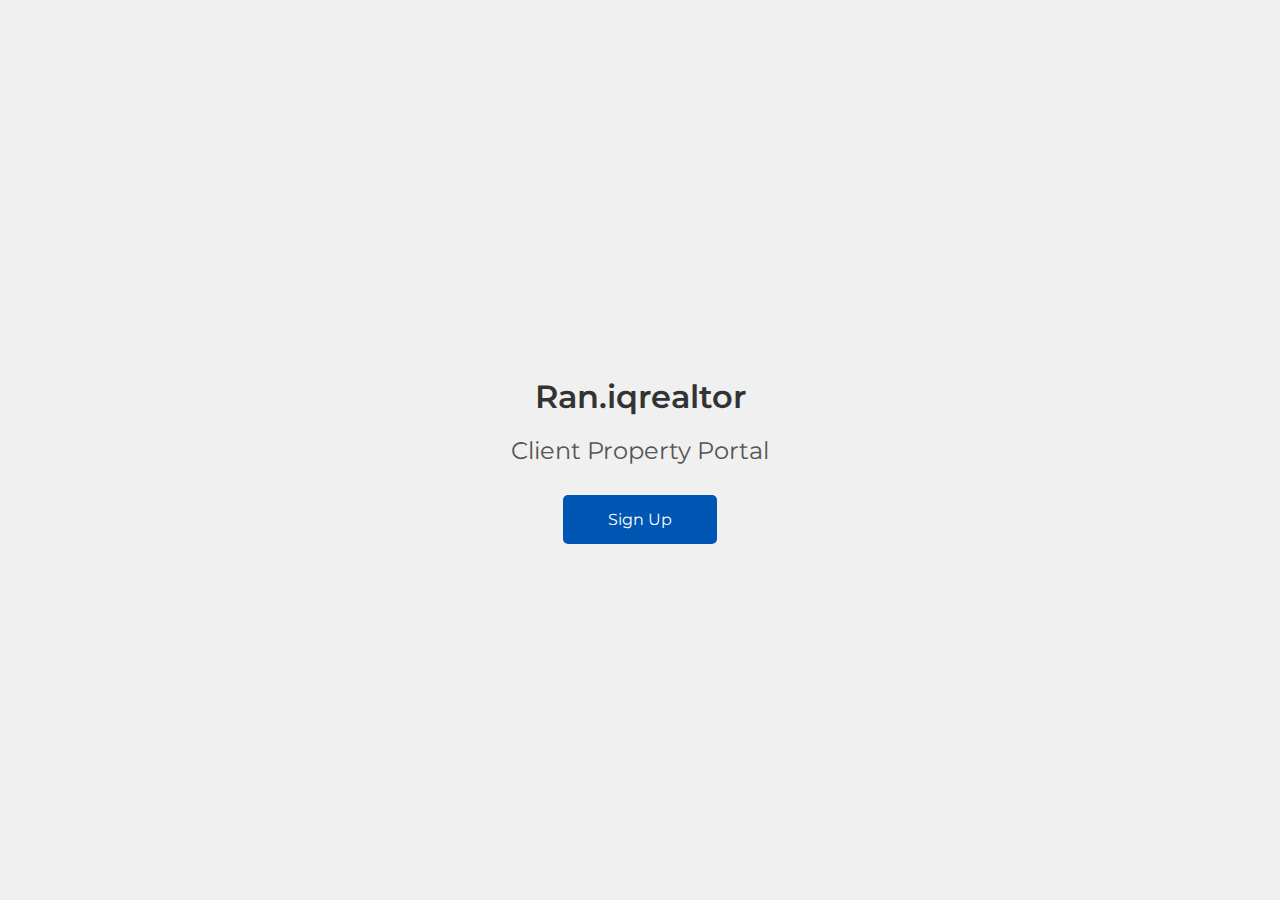
<file: index.html>
<!DOCTYPE html>
<html lang="en">
<head>
    <meta charset="UTF-8">
    <meta name="viewport" content="width=device-width, initial-scale=1.0">
    <title>My Modern Website</title>
    <!-- Google Fonts - Montserrat -->
    <link href="https://fonts.googleapis.com/css2?family=Montserrat:wght@300;400;600&display=swap" rel="stylesheet">
    <!-- Include the provided script -->
    <script src="https://realtyhd.com/XposurePublicIncludes/js/generated/embed-pcs.js" type="text/javascript"></script>
    <style>
        body {
            font-family: 'Montserrat', sans-serif; /* Change font to Montserrat */
            margin: 0;
            padding: 0;
            background-color: #f0f0f0;
            display: flex;
            justify-content: center;
            align-items: center;
            height: 100vh;
        }

        .container {
            text-align: center;
        }

        h1 {
            font-weight: 600;
            color: #333;
            margin-bottom: 10px; /* Reduced margin for a more compact look */
        }

        h2 {
            font-weight: 400; /* Reduced font weight for a lighter look */
            color: #555; /* Dark gray color for subtlety */
            margin-bottom: 30px; /* Increased margin for spacing */
        }

        .btn {
            display: inline-block;
            padding: 15px 45px; /* Increased padding for a wider button */
            background-color: #0056b3;
            color: #fff;
            text-decoration: none;
            border-radius: 5px;
            transition: background-color 0.3s ease;
        }

        .btn:hover {
            background-color: #0056b3;
        }
    </style>
</head>
<body>
    <div class="container">
        <h1>Ran.iqrealtor</h1>
        <h2>Client Property Portal</h2>
        <!-- Button to sign up -->
        <a href="#" 
           class="btn" 
           data-xp-agt-id="677613" 
           id="xp-pcs-launch" 
           data-xp-radius="2000"
           data-xp-size="1200"
           data-xp-price="5000000"
           data-xp-beds="2"
           data-xp-baths="2"
           data-xp-type="condo"
           data-xp-ref="MyWebsiteHomePage"
        >
           Sign Up
        </a>
    </div>
</body>
</html>
</file>
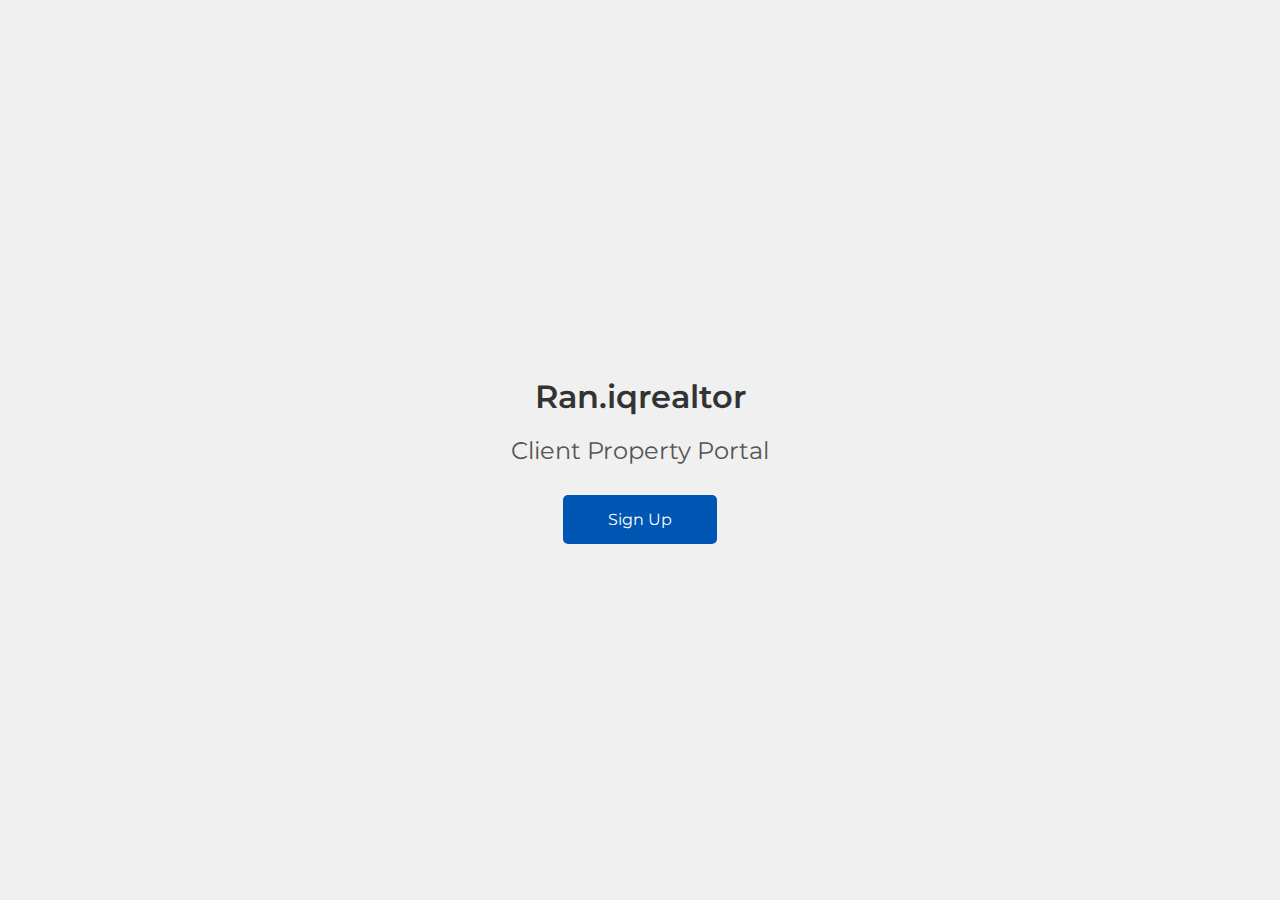
<file: instagram.html>
<!DOCTYPE html>
<html lang="en">
<head>
    <meta charset="UTF-8">
    <meta name="viewport" content="width=device-width, initial-scale=1.0">
    <title>Client Property Portal</title>
    <!-- Google Fonts - Montserrat -->
    <link href="https://fonts.googleapis.com/css2?family=Montserrat:wght@300;400;600&display=swap" rel="stylesheet">
    <!-- Include the provided script -->
    <script src="https://realtyhd.com/XposurePublicIncludes/js/generated/embed-pcs.js" type="text/javascript"></script>
    <style>
        body {
            font-family: 'Montserrat', sans-serif; /* Change font to Montserrat */
            margin: 0;
            padding: 0;
            background-color: #f0f0f0;
            display: flex;
            justify-content: center;
            align-items: center;
            height: 100vh;
        }

        .container {
            text-align: center;
        }

        h1 {
            font-weight: 600;
            color: #333;
            margin-bottom: 10px; /* Reduced margin for a more compact look */
        }

        h2 {
            font-weight: 400; /* Reduced font weight for a lighter look */
            color: #555; /* Dark gray color for subtlety */
            margin-bottom: 30px; /* Increased margin for spacing */
        }

        .btn {
            display: inline-block;
            padding: 15px 45px; /* Increased padding for a wider button */
            background-color: #0056b3;
            color: #fff;
            text-decoration: none;
            border-radius: 5px;
            transition: background-color 0.3s ease;
        }

        .btn:hover {
            background-color: #0056b3;
        }
    </style>
</head>
<body>
    <div class="container">
        <h1>Ran.iqrealtor</h1>
        <h2>Client Property Portal</h2>
        <!-- Button to sign up -->
        <a href="#" 
           class="btn" 
           data-xp-agt-id="677613" 
           id="xp-pcs-launch" 
           data-xp-ref="Instagram"
        >
           Sign Up
        </a>
    </div>
</body>
</html>
</file>
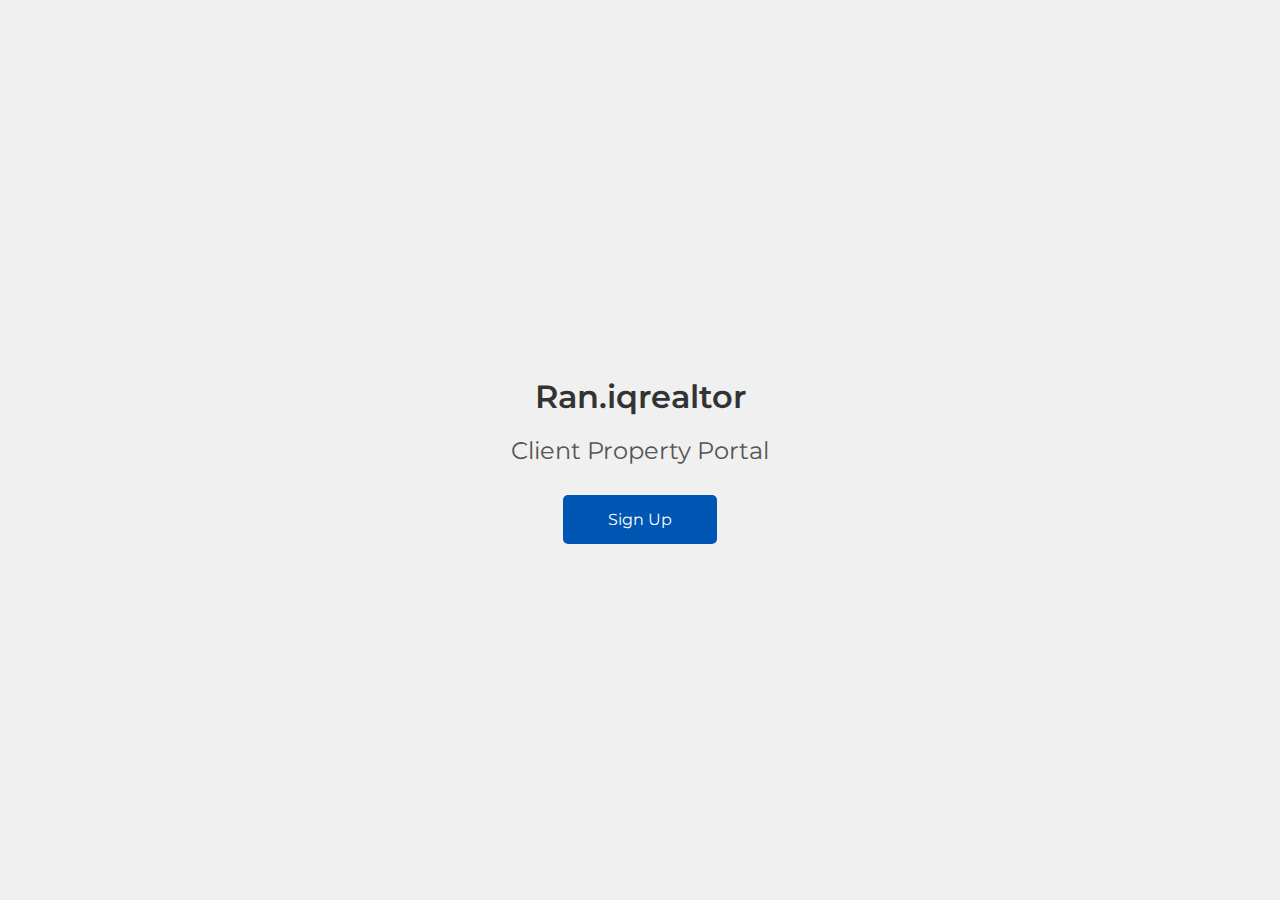
<file: whatsapp.html>
<!DOCTYPE html>
<html lang="en">
<head>
    <meta charset="UTF-8">
    <meta name="viewport" content="width=device-width, initial-scale=1.0">
    <title>Client Property Portal</title>
    <!-- Google Fonts - Montserrat -->
    <link href="https://fonts.googleapis.com/css2?family=Montserrat:wght@300;400;600&display=swap" rel="stylesheet">
    <!-- Include the provided script -->
    <script src="https://realtyhd.com/XposurePublicIncludes/js/generated/embed-pcs.js" type="text/javascript"></script>
    <style>
        body {
            font-family: 'Montserrat', sans-serif; /* Change font to Montserrat */
            margin: 0;
            padding: 0;
            background-color: #f0f0f0;
            display: flex;
            justify-content: center;
            align-items: center;
            height: 100vh;
        }

        .container {
            text-align: center;
        }

        h1 {
            font-weight: 600;
            color: #333;
            margin-bottom: 10px; /* Reduced margin for a more compact look */
        }

        h2 {
            font-weight: 400; /* Reduced font weight for a lighter look */
            color: #555; /* Dark gray color for subtlety */
            margin-bottom: 30px; /* Increased margin for spacing */
        }

        .btn {
            display: inline-block;
            padding: 15px 45px; /* Increased padding for a wider button */
            background-color: #0056b3;
            color: #fff;
            text-decoration: none;
            border-radius: 5px;
            transition: background-color 0.3s ease;
        }

        .btn:hover {
            background-color: #0056b3;
        }
    </style>
</head>
<body>
    <div class="container">
        <h1>Ran.iqrealtor</h1>
        <h2>Client Property Portal</h2>
        <!-- Button to sign up -->
        <a href="#" 
           class="btn" 
           data-xp-agt-id="677613" 
           id="xp-pcs-launch" 
           data-xp-ref="Whatsapp"
        >
           Sign Up
        </a>
    </div>
</body>
</html>
</file>
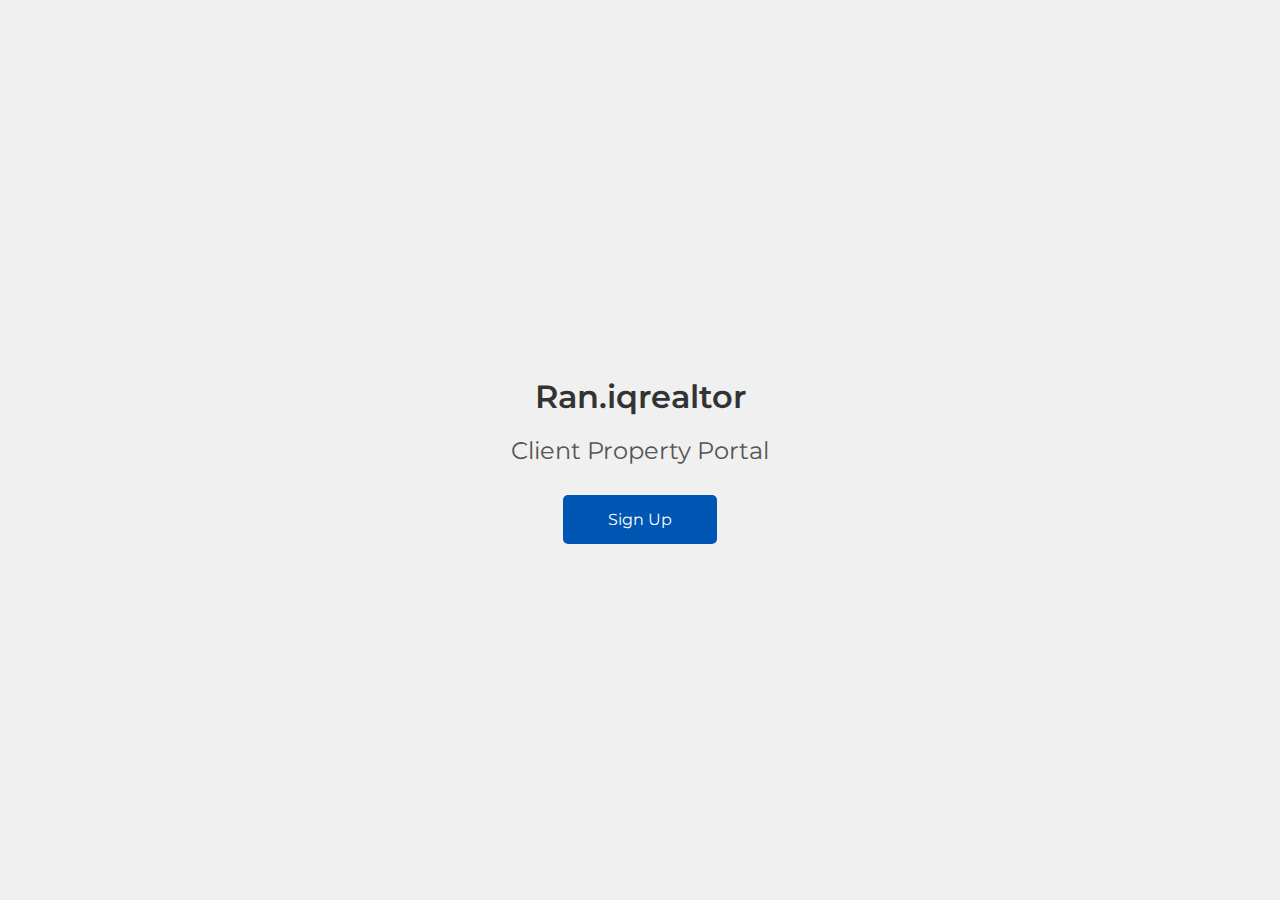
<file: Whatsapp.html>
<!DOCTYPE html>
<html lang="en">
<head>
    <meta charset="UTF-8">
    <meta name="viewport" content="width=device-width, initial-scale=1.0">
    <title>My Modern Website</title>
    <!-- Google Fonts - Montserrat -->
    <link href="https://fonts.googleapis.com/css2?family=Montserrat:wght@300;400;600&display=swap" rel="stylesheet">
    <!-- Include the provided script -->
    <script src="https://realtyhd.com/XposurePublicIncludes/js/generated/embed-pcs.js" type="text/javascript"></script>
    <style>
        body {
            font-family: 'Montserrat', sans-serif; /* Change font to Montserrat */
            margin: 0;
            padding: 0;
            background-color: #f0f0f0;
            display: flex;
            justify-content: center;
            align-items: center;
            height: 100vh;
        }

        .container {
            text-align: center;
        }

        h1 {
            font-weight: 600;
            color: #333;
            margin-bottom: 10px; /* Reduced margin for a more compact look */
        }

        h2 {
            font-weight: 400; /* Reduced font weight for a lighter look */
            color: #555; /* Dark gray color for subtlety */
            margin-bottom: 30px; /* Increased margin for spacing */
        }

        .btn {
            display: inline-block;
            padding: 15px 45px; /* Increased padding for a wider button */
            background-color: #0056b3;
            color: #fff;
            text-decoration: none;
            border-radius: 5px;
            transition: background-color 0.3s ease;
        }

        .btn:hover {
            background-color: #0056b3;
        }
    </style>
</head>
<body>
    <div class="container">
        <h1>Ran.iqrealtor</h1>
        <h2>Client Property Portal</h2>
        <!-- Button to sign up -->
        <a href="#" 
           class="btn" 
           data-xp-agt-id="677613" 
           id="xp-pcs-launch" 
           data-xp-radius="2000"
           data-xp-size="1200"
           data-xp-price="5000000"
           data-xp-beds="2"
           data-xp-baths="2"
           data-xp-type="condo"
           data-xp-ref="Whatsapp"
        >
           Sign Up
        </a>
    </div>
</body>
</html>
</file>
